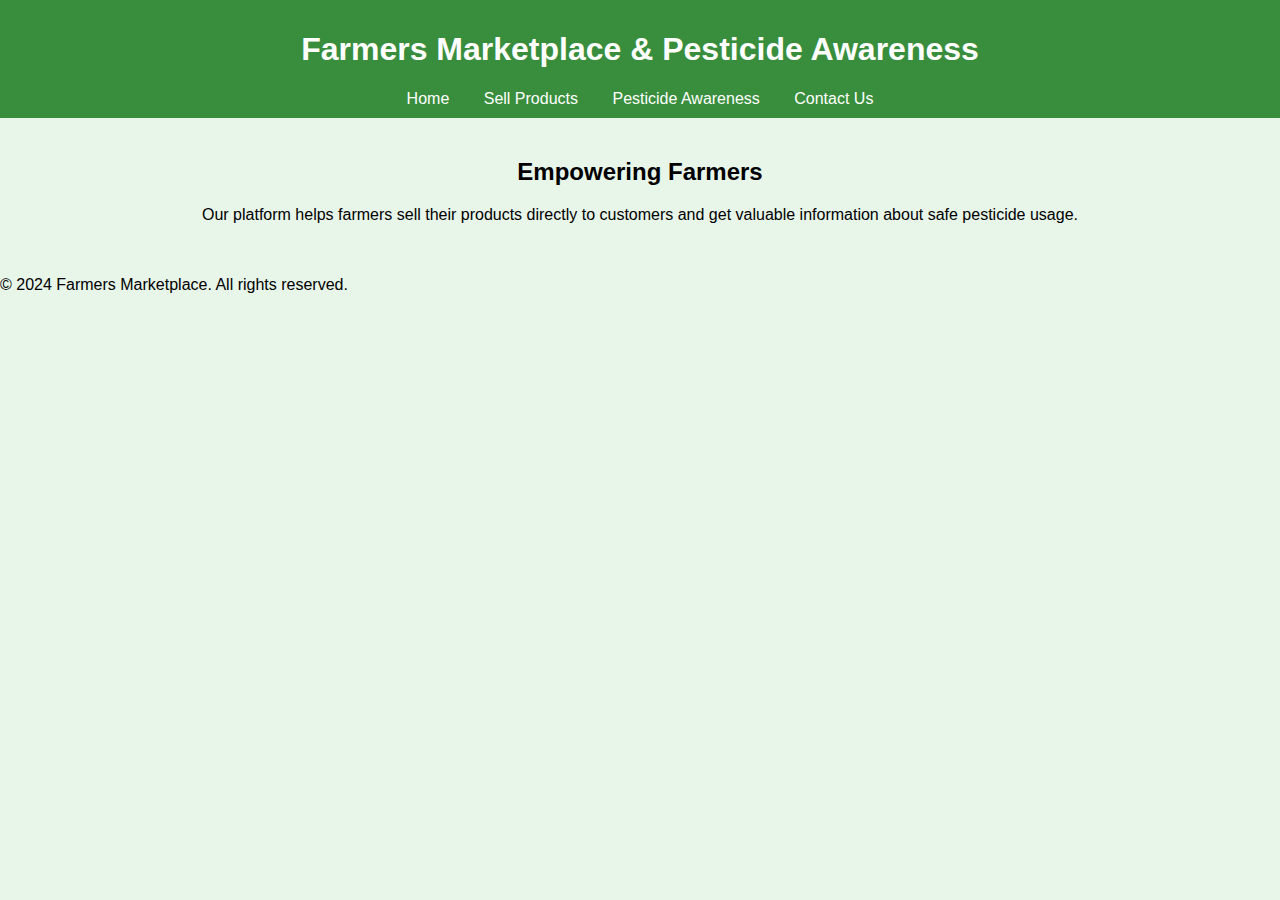
<file: index.html>
<!DOCTYPE html>
<html lang="en">
<head>
    <meta charset="UTF-8">
    <meta name="viewport" content="width=device-width, initial-scale=1.0">
    <title>Farmers Marketplace & Awareness</title>
    <link rel="stylesheet" href="style.css">
</head>
<body>
    <header>
        <h1>Farmers Marketplace & Pesticide Awareness</h1>
        <nav>
            <a href="index.html">Home</a>
            <a href="products.html">Sell Products</a>
            <a href="pesticide-awareness.html">Pesticide Awareness</a>
            <a href="contact.html">Contact Us</a>
        </nav>
    </header>
    <main>
        <section>
            <h2>Empowering Farmers</h2>
            <p>Our platform helps farmers sell their products directly to customers and get valuable information about safe pesticide usage.</p>
        </section>
    </main>
    <footer>
        <p>© 2024 Farmers Marketplace. All rights reserved.</p>
    </footer>
</body>
</html>
</file>
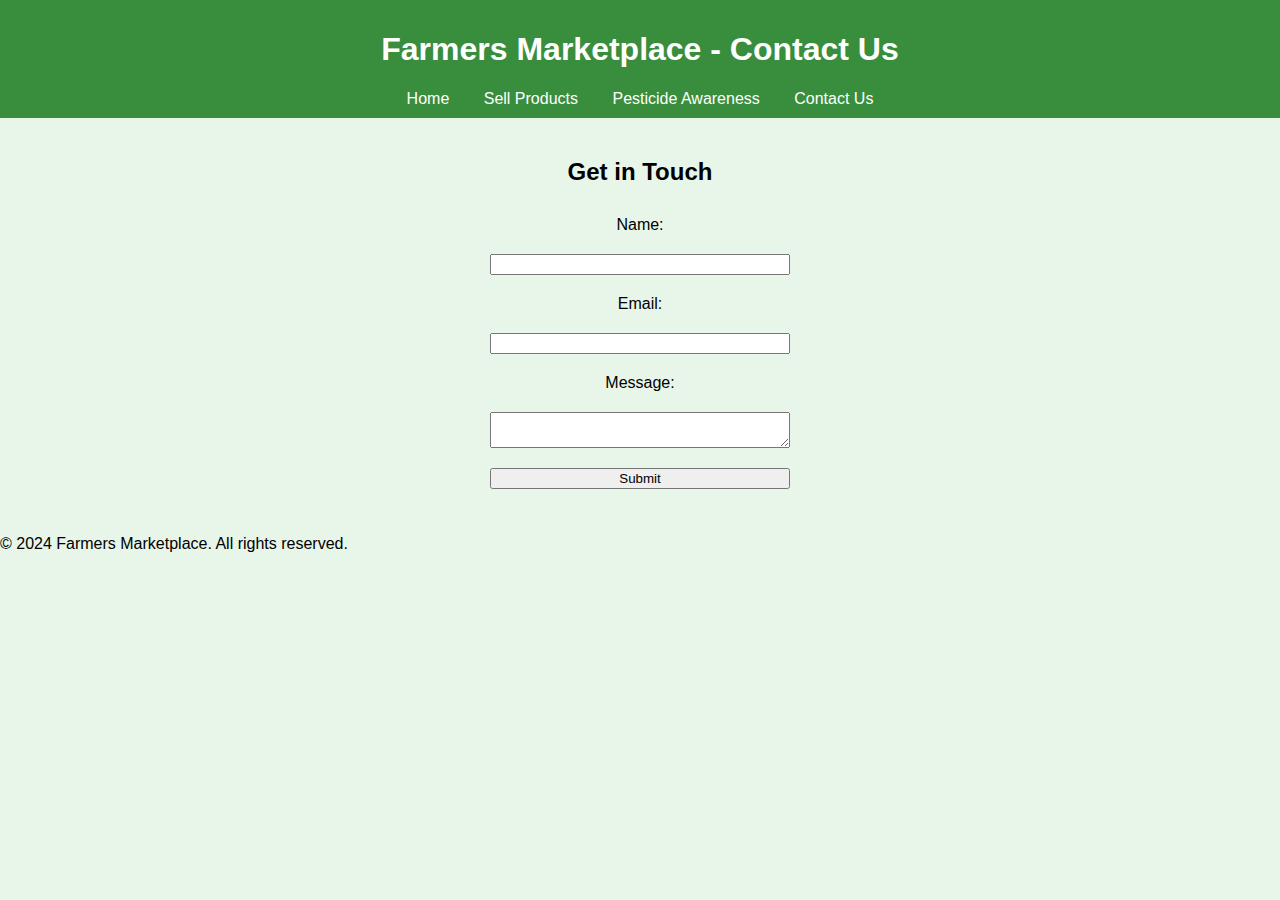
<file: contact.html>
<!DOCTYPE html>
<html lang="en">
<head>
    <meta charset="UTF-8">
    <meta name="viewport" content="width=device-width, initial-scale=1.0">
    <title>Contact Us</title>
    <link rel="stylesheet" href="style.css">
</head>
<body>
    <header>
        <h1>Farmers Marketplace - Contact Us</h1>
        <nav>
            <a href="index.html">Home</a>
            <a href="products.html">Sell Products</a>
            <a href="pesticide-awareness.html">Pesticide Awareness</a>
            <a href="contact.html">Contact Us</a>
        </nav>
    </header>
    <main>
        <section>
            <h2>Get in Touch</h2>
            <form>
                <label for="name">Name:</label>
                <input type="text" id="name" name="name" required>
                <label for="email">Email:</label>
                <input type="email" id="email" name="email" required>
                <label for="message">Message:</label>
                <textarea id="message" name="message" required></textarea>
                <button type="submit">Submit</button>
            </form>
        </section>
    </main>
    <footer>
        <p>© 2024 Farmers Marketplace. All rights reserved.</p>
    </footer>
</body>
</html>
</file>
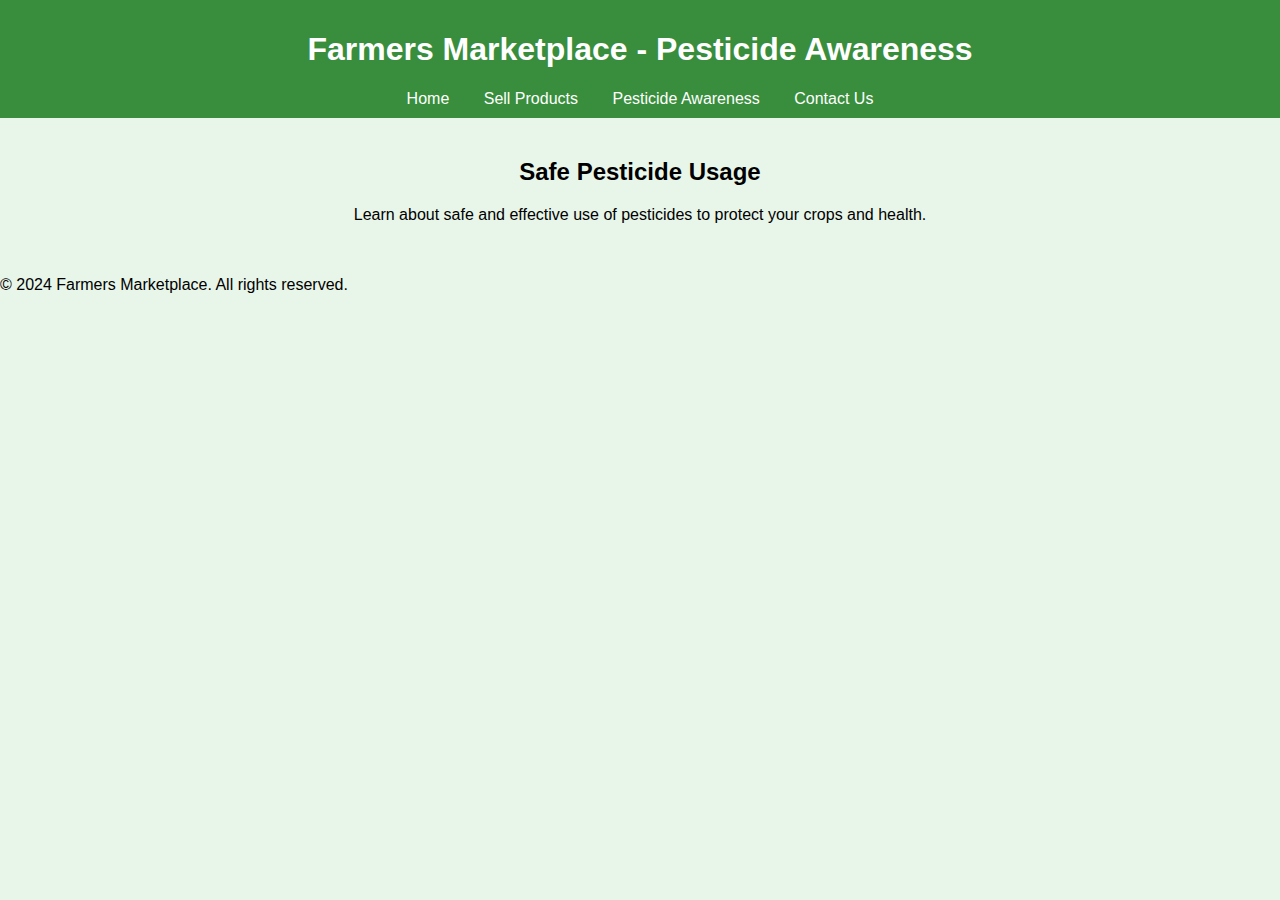
<file: pesticide-awareness.html>
<!DOCTYPE html>
<html lang="en">
<head>
    <meta charset="UTF-8">
    <meta name="viewport" content="width=device-width, initial-scale=1.0">
    <title>Pesticide Awareness</title>
    <link rel="stylesheet" href="style.css">
</head>
<body>
    <header>
        <h1>Farmers Marketplace - Pesticide Awareness</h1>
        <nav>
            <a href="index.html">Home</a>
            <a href="products.html">Sell Products</a>
            <a href="pesticide-awareness.html">Pesticide Awareness</a>
            <a href="contact.html">Contact Us</a>
        </nav>
    </header>
    <main>
        <section>
            <h2>Safe Pesticide Usage</h2>
            <p>Learn about safe and effective use of pesticides to protect your crops and health.</p>
        </section>
    </main>
    <footer>
        <p>© 2024 Farmers Marketplace. All rights reserved.</p>
    </footer>
</body>
</html>
</file>
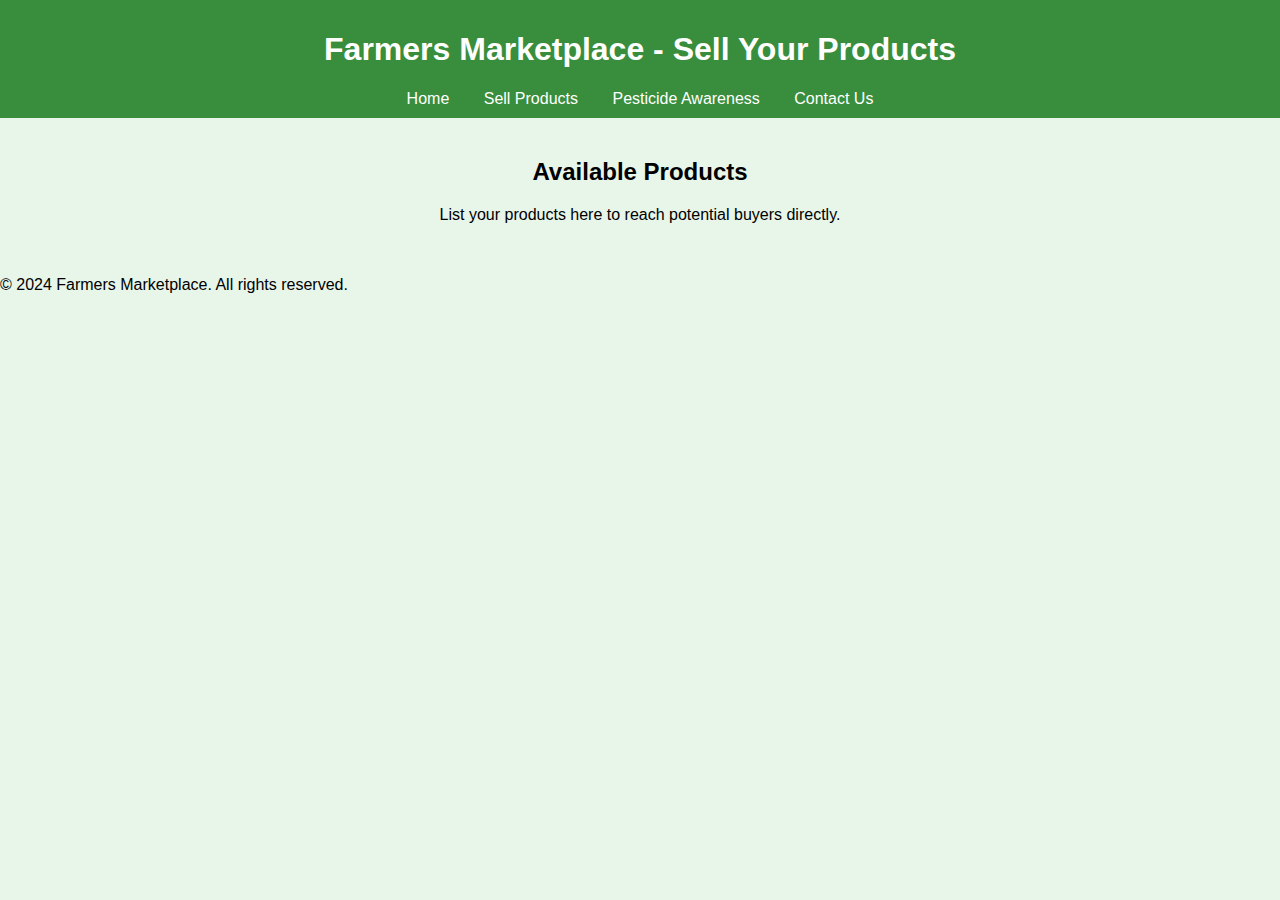
<file: productts.html>
<!DOCTYPE html>
<html lang="en">
<head>
    <meta charset="UTF-8">
    <meta name="viewport" content="width=device-width, initial-scale=1.0">
    <title>Sell Products</title>
    <link rel="stylesheet" href="style.css">
</head>
<body>
    <header>
        <h1>Farmers Marketplace - Sell Your Products</h1>
        <nav>
            <a href="index.html">Home</a>
            <a href="products.html">Sell Products</a>
            <a href="pesticide-awareness.html">Pesticide Awareness</a>
            <a href="contact.html">Contact Us</a>
        </nav>
    </header>
    <main>
        <section>
            <h2>Available Products</h2>
            <p>List your products here to reach potential buyers directly.</p>
        </section>
    </main>
    <footer>
        <p>© 2024 Farmers Marketplace. All rights reserved.</p>
    </footer>
</body>
</html>
</file>
<file: style.css>
body {
    font-family: Arial, sans-serif;
    background-color: #e8f5e9;
    margin: 0;
    padding: 0;
}

header {
    background-color: #388e3c;
    padding: 10px;
    text-align: center;
}

header h1 {
    color: white;
}

nav a {
    color: white;
    text-decoration: none;
    margin: 0 15px;
}

nav a:hover {
    text-decoration: underline;
}

main {
    padding: 20px;
    text-align: center;
}

form {
    display: flex;
    flex-direction: column;
    width: 300px;
    margin: auto;
}

form label, form input, form textarea, form button {
    margin: 10px 0;
}
</file>
